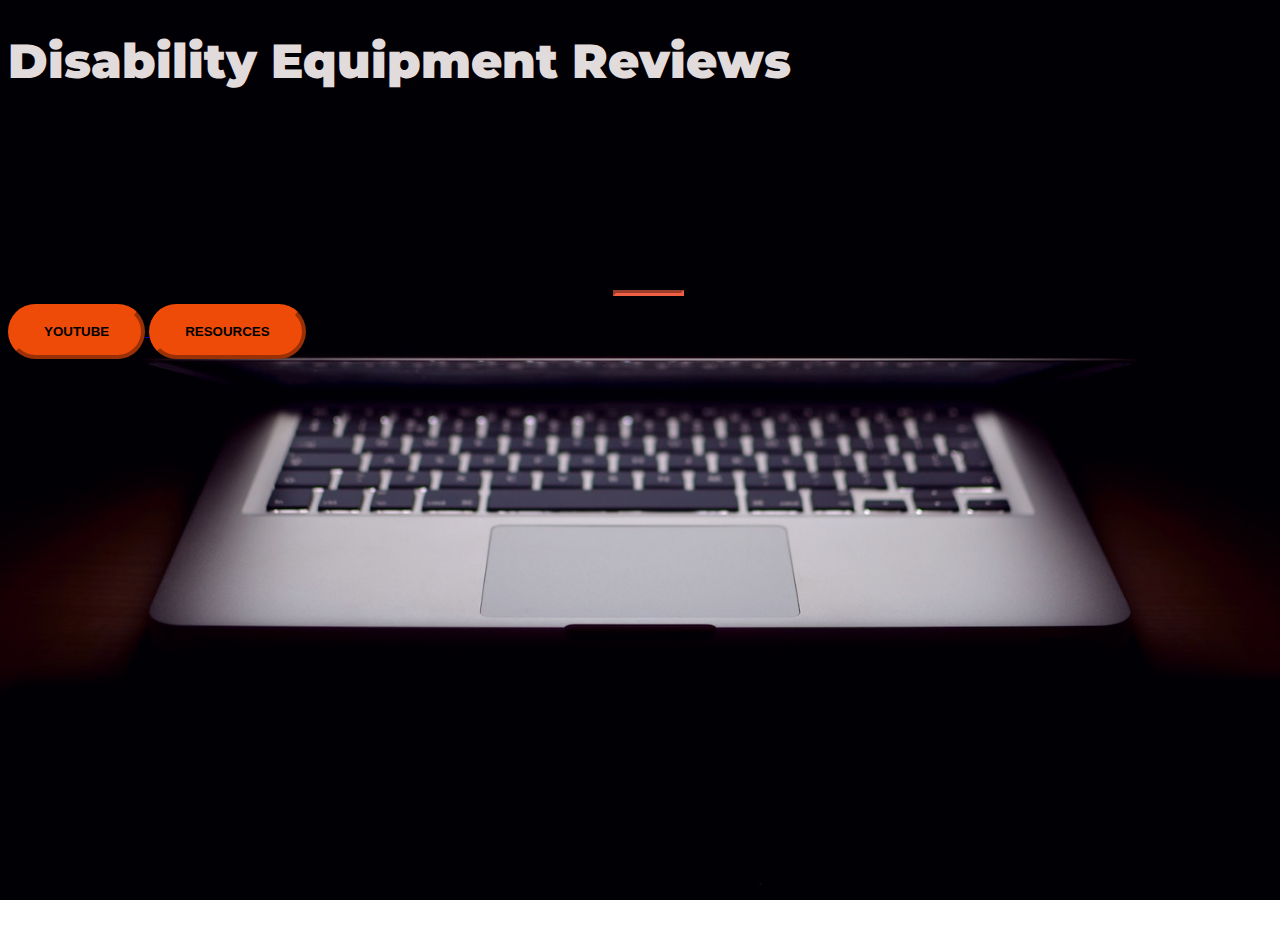
<file: index.html>
<!DOCTYPE html>
<html>
  <head>
    <title>Startup</title>
    <!-- Required meta tags -->
    <meta charset="utf-8">
    <meta name="viewport" content="width=device-width, initial-scale=1">
    
    <!-- Google Fonts -->
    <link href="https://fonts.googleapis.com/css?family=Montserrat" rel="stylesheet">

    <!-- Bootstrap CSS from a CDN. This way you don't have to include the bootstrap file yourself -->
    <link href="https://cdn.jsdelivr.net/npm/bootstrap@5.0.0-beta1/dist/css/bootstrap.min.css" rel="stylesheet" integrity="sha384-giJF6kkoqNQ00vy+HMDP7azOuL0xtbfIcaT9wjKHr8RbDVddVHyTfAAsrekwKmP1" crossorigin="anonymous">
    
    <!-- Your own stylesheet -->
    <link rel="stylesheet" type="text/css" href="startup_style.css">
  </head>
  <body>
    <div class="container d-flex align-items-center h-100">
      <div class="row">
        <header class="text-center col-12">
          <h1 class="text-uppercase"><strong>Disability Equipment Reviews</strong></h1>
        </header>
        <div class="buffer col-12"></div>
        <section class="text-center col-12">
          <hr>
          <div id="container2">
            <a href="https://www.youtube.com/channel/UC_ZejX_zT8ae3x6xdDuIVmQ/featured">
              <button class="btn btn-primary btn-xl" type = "button" id = "button1">Youtube</button>
            </a>
            <a href="https://wheelsofterror.github.io/DER_Resources/resource_index.html">
              <button class="btn btn-primary btn-xl" type = "button" id = "button2">Resources</button>
            </a>
        </section>
      </div>
    </div>
  </body>
</html>
</file>
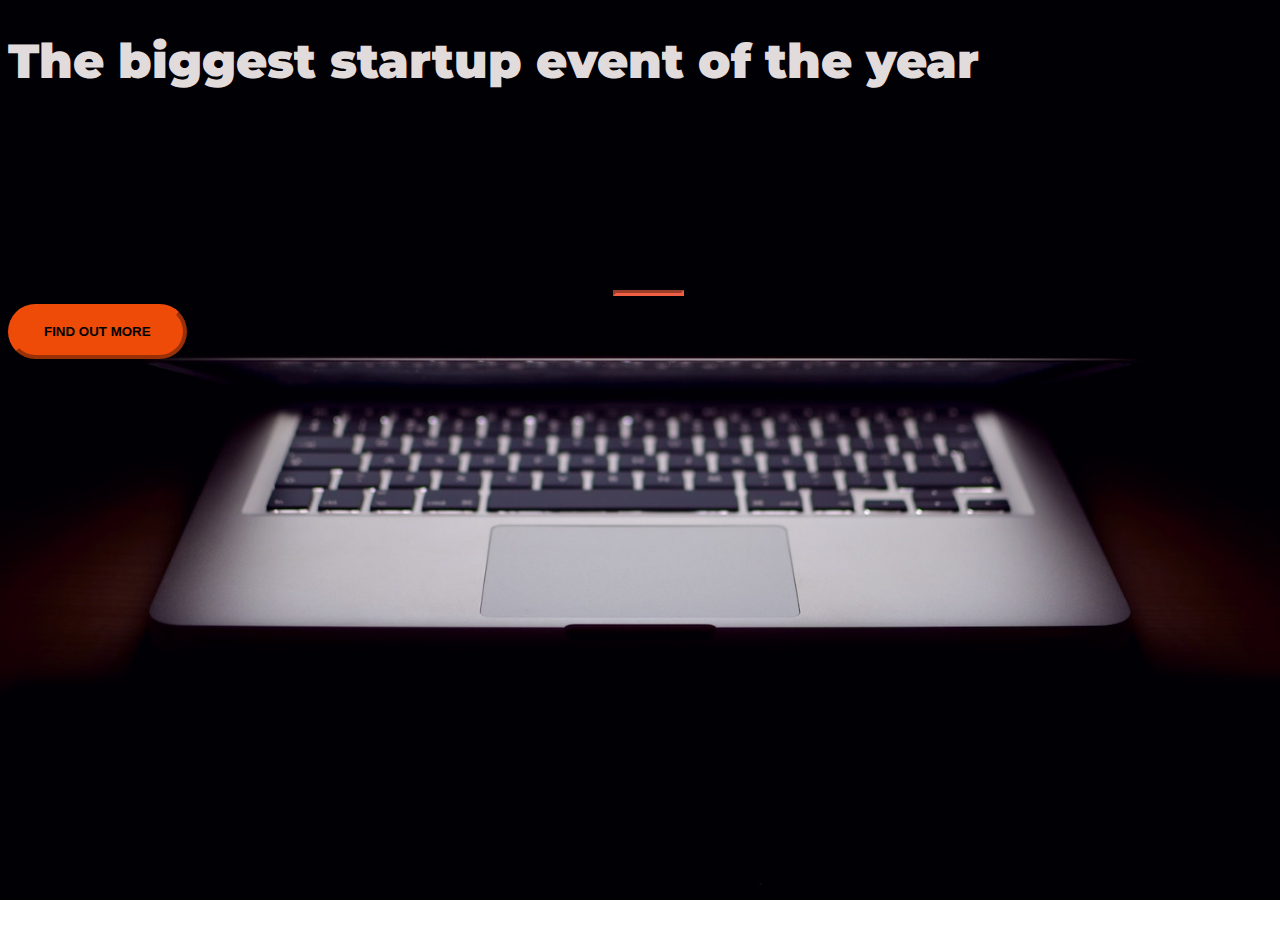
<file: startup.index.html>
<!DOCTYPE html>
<html>
  <head>
    <title>Startup</title>
    <!-- Required meta tags -->
    <meta charset="utf-8">
    <meta name="viewport" content="width=device-width, initial-scale=1">
    
    <!-- Google Fonts -->
    <link href="https://fonts.googleapis.com/css?family=Montserrat" rel="stylesheet">

    <!-- Bootstrap CSS from a CDN. This way you don't have to include the bootstrap file yourself -->
    <link href="https://cdn.jsdelivr.net/npm/bootstrap@5.0.0-beta1/dist/css/bootstrap.min.css" rel="stylesheet" integrity="sha384-giJF6kkoqNQ00vy+HMDP7azOuL0xtbfIcaT9wjKHr8RbDVddVHyTfAAsrekwKmP1" crossorigin="anonymous">
    
    <!-- Your own stylesheet -->
    <link rel="stylesheet" type="text/css" href="startup_style.css">
    <link
    rel="stylesheet"
    href="https://cdnjs.cloudflare.com/ajax/libs/animate.css/4.1.1/animate.min.css"
    />
  </head>
  <body>
    <div class="container d-flex align-items-center h-100">
      <div class="row">
        <header class="text-center col-12">
          <h1 class="text-uppercase"><strong>The biggest startup event of the year</strong></h1>
        </header>
        <div class="buffer col-12"></div>
        <section class="text-center col-12">
          <hr>
          <a href="https://mailchi.mp/b2e59126238b/drecommunity">
            <button class="btn btn-primary btn-xl">Find out more</button>
          </a>
        </section>
      </div>
    </div>
  </body>
</html>
</file>
<file: startup_style.css>
body,
html {
  width: 100%;
  height: 100%;
  font-family: 'Montserrat', sans-serif;
  background: url(./header.jpg) no-repeat center center fixed; 
  -webkit-background-size: cover;
  -moz-background-size: cover;
  -o-background-size: cover;
  background-size: cover;
}

h1 {
	font-size: 3rem;
	color: #e2dbdb;
}

hr {
	border-color: #F05F44;
	border-width: 3px;
	max-width: 65px;
}

button {
	margin: 0 auto;
}

.buffer {
	height: 10rem;
}

.container2 {
	text-align: center;
}

.btn {
	font-weight: 700;
	border-radius: 300px;
	text-transform: uppercase;
}

.btn-primary {
	background-color: #F05F44;
	border-color: #F05F44;
}

.btn-primary {
	background-color: #ee4b08;
	border-color: #ee4b08;
	border-width: 4px;
}

.btn-xl {
	padding: 1rem 2rem;
}
</file>
